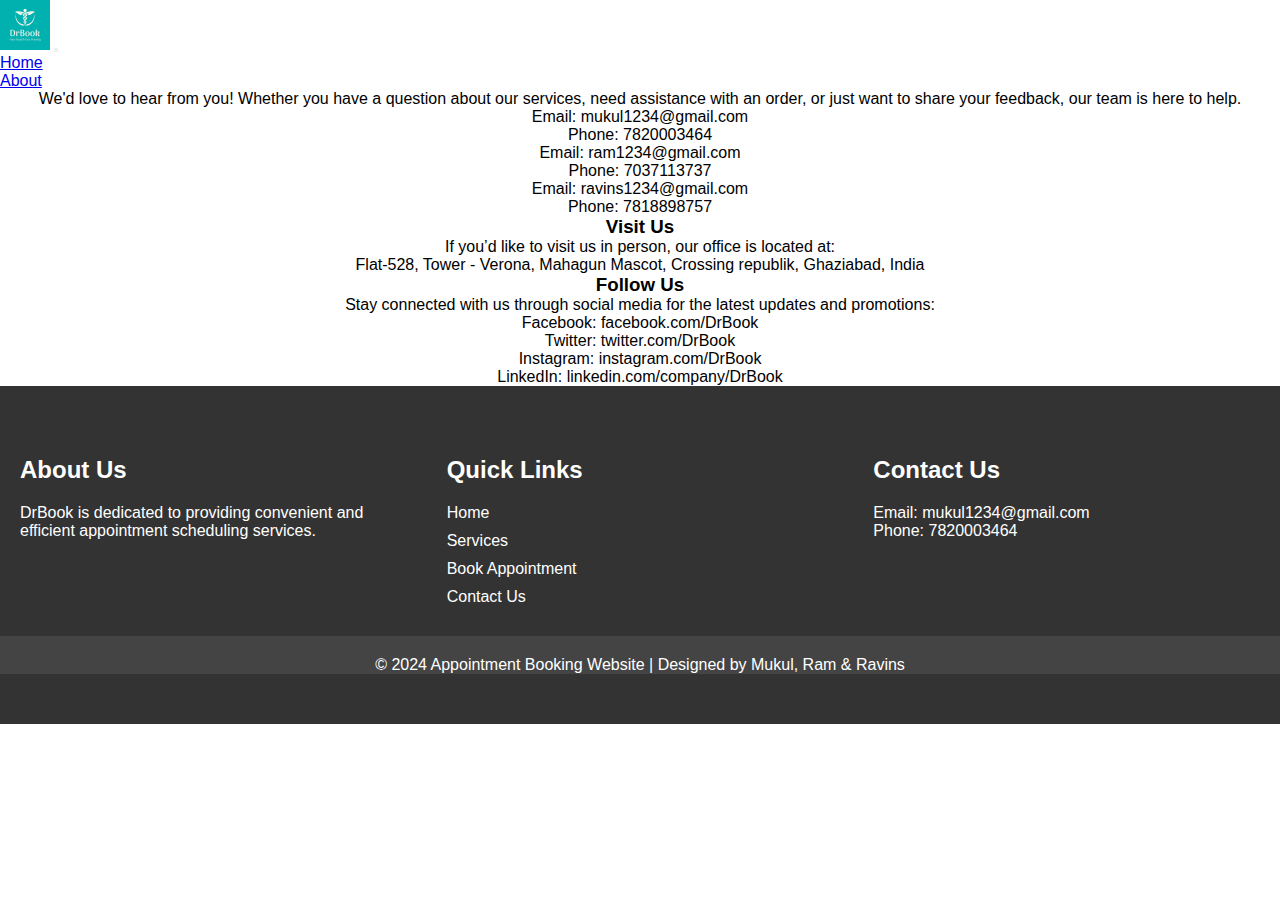
<file: DrBook/contact.html>
<!DOCTYPE html>
<html lang="en">
<head>
    <meta charset="UTF-8">
    <meta name="viewport" content="width=device-width, initial-scale=1.0">
    <title>Document</title>
    <link href="https://cdn.jsdelivr.net/npm/bootstrap@5.0.2/dist/css/bootstrap.min.css" rel="stylesheet" integrity="sha384-EVSTQN3/azprG1Anm3QDgpJLIm9Nao0Yz1ztcQTwFspd3yD65VohhpuuCOmLASjC" crossorigin="anonymous">
    <script src="https://cdn.jsdelivr.net/npm/bootstrap@5.0.2/dist/js/bootstrap.bundle.min.js" integrity="sha384-MrcW6ZMFYlzcLA8Nl+NtUVF0sA7MsXsP1UyJoMp4YLEuNSfAP+JcXn/tWtIaxVXM" crossorigin="anonymous"></script>
    <link rel="stylesheet" href="style.css">
</head>
<body>
    <nav class="navbar navbar-expand-lg navbar-light bg-light">
        <div class="container-fluid">
          <img src="images/logo.png" style="height:50px; width: 50px;"></a>
          <button class="navbar-toggler" type="button" data-bs-toggle="collapse" data-bs-target="#navbarSupportedContent" aria-controls="navbarSupportedContent" aria-expanded="false" aria-label="Toggle navigation">
            <span class="navbar-toggler-icon"></span>
          </button>
          <div class="collapse navbar-collapse" id="navbarSupportedContent">
            <ul class="navbar-nav me-auto mb-2 mb-lg-0">
              <li class="nav-item">
                <a class="nav-link active" aria-current="page" href="index.html">Home</a>
              </li>
              <li class="nav-item">
                <a class="nav-link active" href="index.html">About</a>
              </li>
              
              
             
            </ul>
            
          </div>
        </div>
      </nav>

<div class="container" style="text-align: center;">
<p>We'd love to hear from you! Whether you have a question about our services, need assistance with an order, or just want to share your feedback, our team is here to help.</p>



<div class="container" style="text-align: center;">
<div>
Email: mukul1234@gmail.com <br>
Phone: 7820003464
</div>

<div class="mt-3">
Email: ram1234@gmail.com <br>
Phone: 7037113737
</div>

<div class="mt-3">
Email: ravins1234@gmail.com <br>
Phone: 7818898757
</div>
</div>

<div class="container mt-5">
  <h3>Visit Us</h3>
<p>If you’d like to visit us in person, our office is located at:</p>

Flat-528,
Tower - Verona,
Mahagun Mascot, Crossing republik,
Ghaziabad, India
</div>

<div class="container mt-5">
<h3>Follow Us</h3>
<p>Stay connected with us through social media for the latest updates and promotions:</p>

Facebook: facebook.com/DrBook <br>
Twitter: twitter.com/DrBook <br>
Instagram: instagram.com/DrBook <br>
LinkedIn: linkedin.com/company/DrBook <br>
</div>




</div>

  <footer>
    <div class="footer-content">
        <div class="footer-section about">
            <h1>About Us </h1>
            <p>DrBook is dedicated to providing convenient and efficient appointment scheduling services.</p>
        </div>
        <div class="footer-section links">
            <h1>Quick Links</h1>
            <ul>
                <li><a href="index.html">Home</a></li>
                <li><a href="#">Services</a></li>
                <li><a href="#">Book Appointment</a></li>
                <li><a href="contact.html">Contact Us</a></li>
            </ul>
        </div>
        <div class="footer-section contact">
            <h1>Contact Us</h1>
            <p>Email: mukul1234@gmail.com</p>
            <p>Phone: 7820003464</p>
        </div>
    </div>
    <div class="footer-bottom">
        &copy; 2024 Appointment Booking Website | Designed by Mukul, Ram & Ravins
    </div>
</footer>


</body>
</html>
</file>
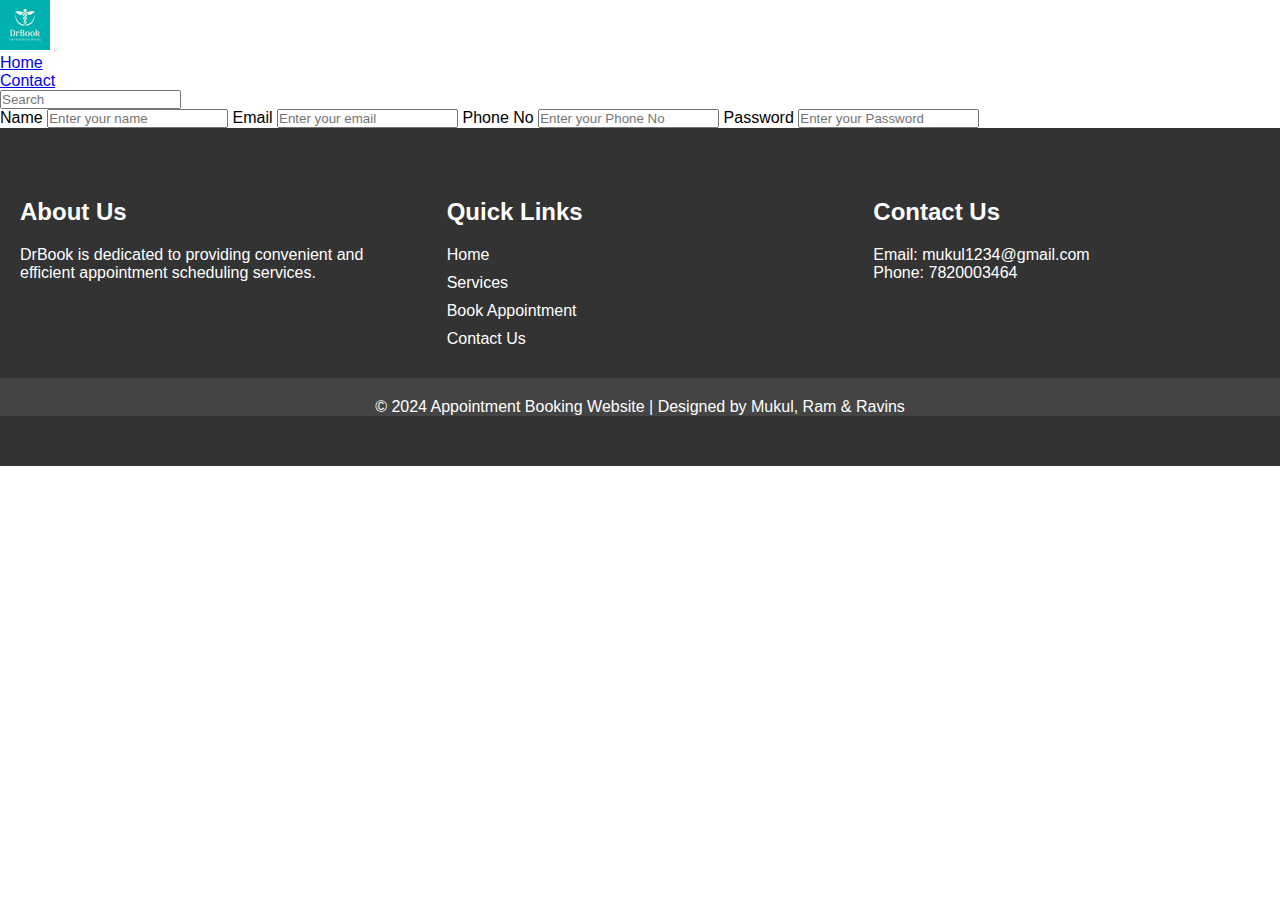
<file: DrBook/login.html>
<!DOCTYPE html>
<html lang="en">
<head>
    <meta charset="UTF-8">
    <meta name="viewport" content="width=device-width, initial-scale=1.0">
    <title>Document</title>
    <link href="https://cdn.jsdelivr.net/npm/bootstrap@5.0.2/dist/css/bootstrap.min.css" rel="stylesheet" integrity="sha384-EVSTQN3/azprG1Anm3QDgpJLIm9Nao0Yz1ztcQTwFspd3yD65VohhpuuCOmLASjC" crossorigin="anonymous">
    <script src="https://cdn.jsdelivr.net/npm/bootstrap@5.0.2/dist/js/bootstrap.bundle.min.js" integrity="sha384-MrcW6ZMFYlzcLA8Nl+NtUVF0sA7MsXsP1UyJoMp4YLEuNSfAP+JcXn/tWtIaxVXM" crossorigin="anonymous"></script>
    <link rel="stylesheet" href="style.css">
</head>
<body>
    <nav class="navbar navbar-expand-lg navbar-light bg-light">
        <div class="container-fluid">
          <img src="images/logo.png" style="height:50px; width: 50px;"></a>
          <button class="navbar-toggler" type="button" data-bs-toggle="collapse" data-bs-target="#navbarSupportedContent" aria-controls="navbarSupportedContent" aria-expanded="false" aria-label="Toggle navigation">
            <span class="navbar-toggler-icon"></span>
          </button>
          <div class="collapse navbar-collapse" id="navbarSupportedContent">
            <ul class="navbar-nav me-auto mb-2 mb-lg-0">
              <li class="nav-item">
                <a class="nav-link active" aria-current="page" href="index.html">Home</a>
              </li>
             
             
              <li class="nav-item">
                <a class="nav-link active" href="contact.html">Contact</a>
              </li>
             
            </ul>
            <form class="d-flex">
              <input class="form-control me-2" type="search" placeholder="Search" aria-label="Search">
        
            </form>
          </div>
        </div>
      </nav>

      <div class="container">

        <div class="row">
            <div class="col-md-3"></div>

            <div class="col-md-6">

            <label for="exampleFormControlInput1" class="form-label">Name</label>
            <input type="text" class="form-control" id="exampleFormControlInput1" placeholder="Enter your name">

            <label for="exampleFormControlInput1" class="form-label">Email</label>
            <input type="email" class="form-control" id="exampleFormControlInput1" placeholder="Enter your email">

            <label for="exampleFormControlInput1" class="form-label">Phone No</label>
            <input type="text" class="form-control" id="exampleFormControlInput1" placeholder="Enter your Phone No">

            <label for="exampleFormControlInput1" class="form-label">Password</label>
            <input type="password" class="form-control" id="exampleFormControlInput1" placeholder="Enter your Password">

            </div>

            <div class="col-md-3"></div>
        </div>      
      </div>

      <footer>
        <div class="footer-content">
            <div class="footer-section about">
                <h1>About Us </h1>
                <p>DrBook is dedicated to providing convenient and efficient appointment scheduling services.</p>
            </div>
            <div class="footer-section links">
                <h1>Quick Links</h1>
                <ul>
                    <li><a href="index.html">Home</a></li>
                    <li><a href="#">Services</a></li>
                    <li><a href="#">Book Appointment</a></li>
                    <li><a href="contact.html">Contact Us</a></li>
                </ul>
            </div>
            <div class="footer-section contact">
                <h1>Contact Us</h1>
                <p>Email: mukul1234@gmail.com</p>
                <p>Phone: 7820003464</p>
            </div>
        </div>
        <div class="footer-bottom">
            &copy; 2024 Appointment Booking Website | Designed by Mukul, Ram & Ravins
        </div>
    </footer>
      
</body>
</html>
</file>
<file: DrBook/style.css>
* {
    margin: 0;
    padding: 0;
    box-sizing: border-box;
}

body {
    font-family: Arial, sans-serif;
}

footer {
    background-color: #333;
    color: #fff;
    padding: 50px 0;
}

.footer-content {
    display: flex;
    flex-wrap: wrap;
    justify-content: space-around;
    align-items: flex-start;
}

.footer-section {
    flex: 1;
    margin: 20px;
}

.footer-section h1 {
    font-size: 1.5rem;
    margin-bottom: 20px;
}

.footer-section p {
    font-size: 1rem;
}

.footer-section ul {
    list-style: none;
}

.footer-section ul li {
    margin-bottom: 10px;
}

.footer-section ul li a {
    color: #fff;
    text-decoration: none;
}

.footer-bottom {
    text-align: center;
    padding-top: 20px;
    background-color: #444;
}
</file>
